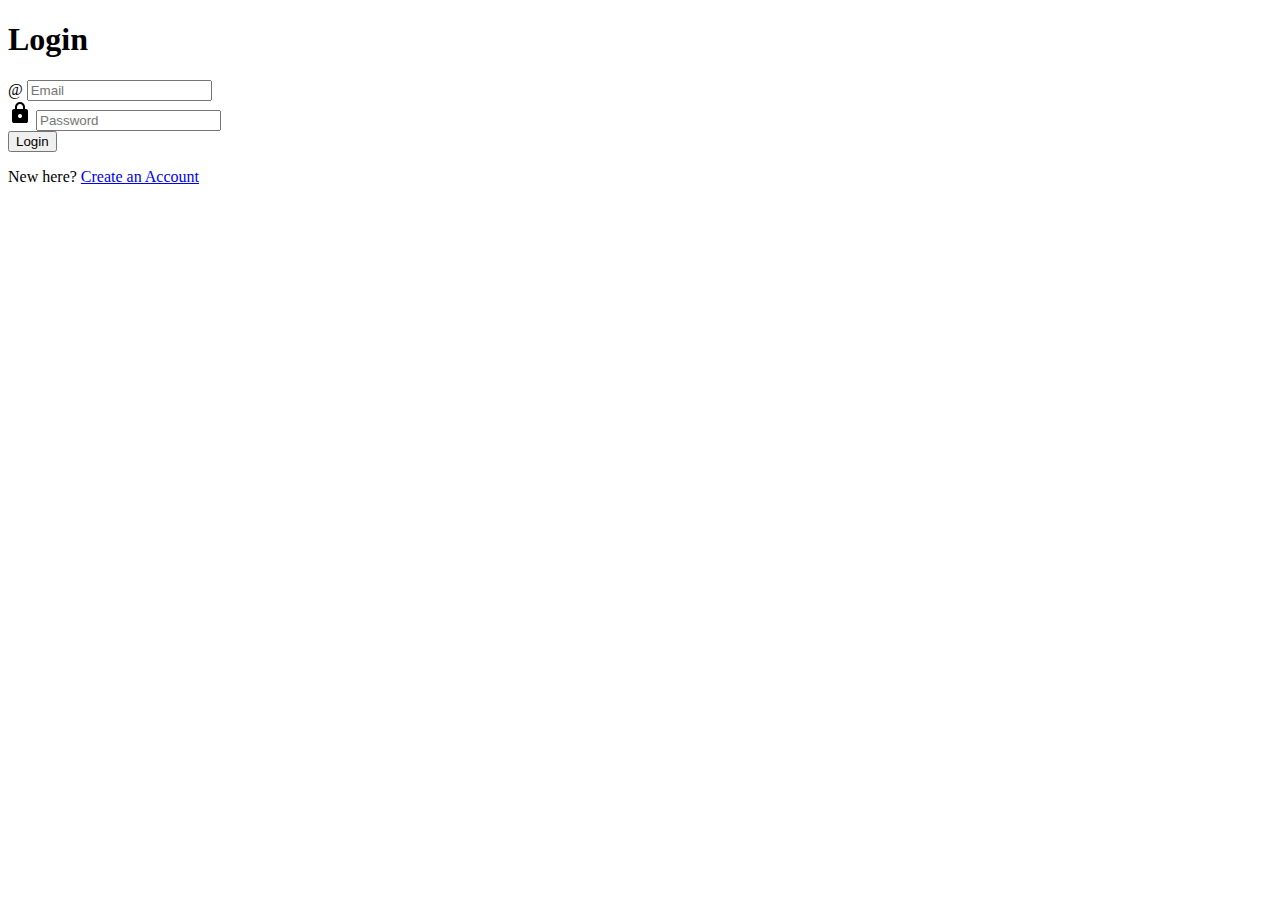
<file: login.html>
<!DOCTYPE html>
<html lang="en">
<head>
  <meta charset="UTF-8">
  <meta name="viewport" content="width=device-width, initial-scale=1.0">
  <title>Login</title>
  <link rel="stylesheet" href="style.css">
  <script type="text/javascript" src="validation.js" defer></script>
  <!-- Favicon -->
  <link href="img/icon.png" rel="icon">
</head>
<body>
  <div class="wrapper">
    <h1>Login</h1>
    <p id="error-message"></p>
    <form id="form">
      <div>
        <label for="email-input">
          <span>@</span>
        </label>
        <input type="email" name="email" id="email-input" placeholder="Email">
      </div>
      <div>
        <label for="password-input">
          <svg xmlns="http://www.w3.org/2000/svg" height="24" viewBox="0 -960 960 960" width="24"><path d="M240-80q-33 0-56.5-23.5T160-160v-400q0-33 23.5-56.5T240-640h40v-80q0-83 58.5-141.5T480-920q83 0 141.5 58.5T680-720v80h40q33 0 56.5 23.5T800-560v400q0 33-23.5 56.5T720-80H240Zm240-200q33 0 56.5-23.5T560-360q0-33-23.5-56.5T480-440q-33 0-56.5 23.5T400-360q0 33 23.5 56.5T480-280ZM360-640h240v-80q0-50-35-85t-85-35q-50 0-85 35t-35 85v80Z"/></svg>
        </label>
        <input type="password" name="password" id="password-input" placeholder="Password">
      </div>
      <button type="submit">Login</button>
    </form>
    <p>New here? <a href="signup.html">Create an Account</a></p>
  </div>
</body>
</html>
</file>
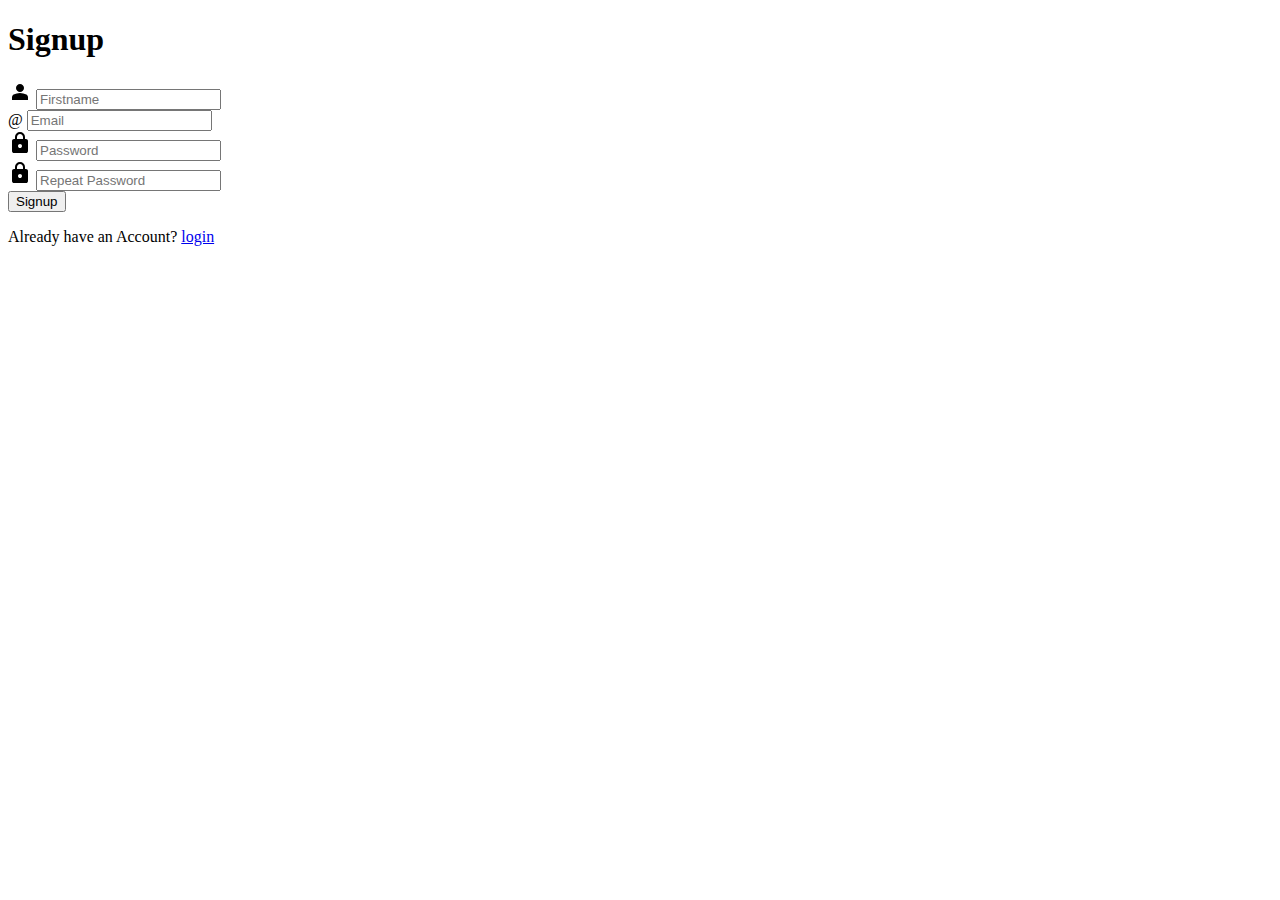
<file: signup (2).html>
<!DOCTYPE html>
<html lang="en">
<head>
  <meta charset="UTF-8">
  <meta name="viewport" content="width=device-width, initial-scale=1.0">
  <title>Signup</title>
  <link rel="stylesheet" href="style.css">
  <script type="text/javascript" src="validation.js" defer></script>
</head>
<body>
  <div class="wrapper">
    <h1>Signup</h1>
    <p id="error-message"></p>
    <form id="form">
      <div>
        <label for="firstname-input">
          <svg xmlns="http://www.w3.org/2000/svg" height="24" viewBox="0 -960 960 960" width="24"><path d="M480-480q-66 0-113-47t-47-113q0-66 47-113t113-47q66 0 113 47t47 113q0 66-47 113t-113 47ZM160-160v-112q0-34 17.5-62.5T224-378q62-31 126-46.5T480-440q66 0 130 15.5T736-378q29 15 46.5 43.5T800-272v112H160Z"/></svg>
        </label>
        <input type="text" name="firstname" id="firstname-input" placeholder="Firstname">
      </div>
      <div>
        <label for="email-input">
          <span>@</span>
        </label>
        <input type="email" name="email" id="email-input" placeholder="Email">
      </div>
      <div>
        <label for="password-input">
          <svg xmlns="http://www.w3.org/2000/svg" height="24" viewBox="0 -960 960 960" width="24"><path d="M240-80q-33 0-56.5-23.5T160-160v-400q0-33 23.5-56.5T240-640h40v-80q0-83 58.5-141.5T480-920q83 0 141.5 58.5T680-720v80h40q33 0 56.5 23.5T800-560v400q0 33-23.5 56.5T720-80H240Zm240-200q33 0 56.5-23.5T560-360q0-33-23.5-56.5T480-440q-33 0-56.5 23.5T400-360q0 33 23.5 56.5T480-280ZM360-640h240v-80q0-50-35-85t-85-35q-50 0-85 35t-35 85v80Z"/></svg>
        </label>
        <input type="password" name="password" id="password-input" placeholder="Password">
      </div>
      <div>
        <label for="repeat-password-input">
          <svg xmlns="http://www.w3.org/2000/svg" height="24" viewBox="0 -960 960 960" width="24"><path d="M240-80q-33 0-56.5-23.5T160-160v-400q0-33 23.5-56.5T240-640h40v-80q0-83 58.5-141.5T480-920q83 0 141.5 58.5T680-720v80h40q33 0 56.5 23.5T800-560v400q0 33-23.5 56.5T720-80H240Zm240-200q33 0 56.5-23.5T560-360q0-33-23.5-56.5T480-440q-33 0-56.5 23.5T400-360q0 33 23.5 56.5T480-280ZM360-640h240v-80q0-50-35-85t-85-35q-50 0-85 35t-35 85v80Z"/></svg>
        </label>
        <input type="password" name="repeat-password" id="repeat-password-input" placeholder="Repeat Password">
      </div>
      <button type="submit">Signup</button>
    </form>
    <p>Already have an Account? <a href="login.html">login</a> </p>
  </div>
</body>
</html>
</file>
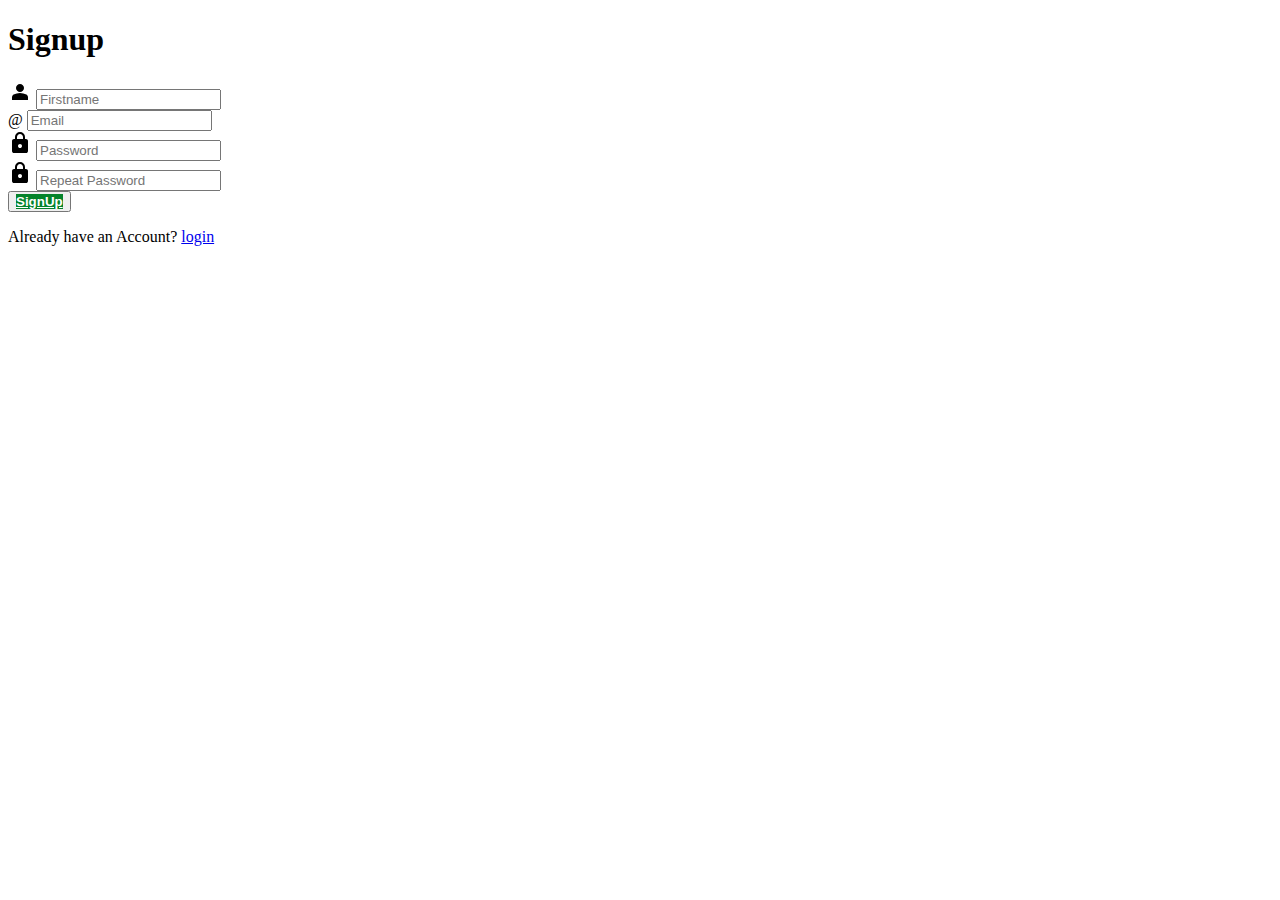
<file: signup.html>
<!DOCTYPE html>
<html lang="en">
<head>
  <meta charset="UTF-8">
  <meta name="viewport" content="width=device-width, initial-scale=1.0">
  <title>Signup</title>
  <link rel="stylesheet" href="style.css">
  <script type="text/javascript" src="validation.js" defer></script>
  <!-- Favicon -->
  <link href="img/icon.png" rel="icon">
</head>
<body>
  <div class="wrapper">
    <h1>Signup</h1>
    <p id="error-message"></p>
    <form id="form">
      <div>
        <label for="firstname-input">
          <svg xmlns="http://www.w3.org/2000/svg" height="24" viewBox="0 -960 960 960" width="24"><path d="M480-480q-66 0-113-47t-47-113q0-66 47-113t113-47q66 0 113 47t47 113q0 66-47 113t-113 47ZM160-160v-112q0-34 17.5-62.5T224-378q62-31 126-46.5T480-440q66 0 130 15.5T736-378q29 15 46.5 43.5T800-272v112H160Z"/></svg>
        </label>
        <input type="text" name="firstname" id="firstname-input" placeholder="Firstname">
      </div>
      <div>
        <label for="email-input">
          <span>@</span>
        </label>
        <input type="email" name="email" id="email-input" placeholder="Email">
      </div>
      <div>
        <label for="password-input">
          <svg xmlns="http://www.w3.org/2000/svg" height="24" viewBox="0 -960 960 960" width="24"><path d="M240-80q-33 0-56.5-23.5T160-160v-400q0-33 23.5-56.5T240-640h40v-80q0-83 58.5-141.5T480-920q83 0 141.5 58.5T680-720v80h40q33 0 56.5 23.5T800-560v400q0 33-23.5 56.5T720-80H240Zm240-200q33 0 56.5-23.5T560-360q0-33-23.5-56.5T480-440q-33 0-56.5 23.5T400-360q0 33 23.5 56.5T480-280ZM360-640h240v-80q0-50-35-85t-85-35q-50 0-85 35t-35 85v80Z"/></svg>
        </label>
        <input type="password" name="password" id="password-input" placeholder="Password">
      </div>
      <div>
        <label for="repeat-password-input">
          <svg xmlns="http://www.w3.org/2000/svg" height="24" viewBox="0 -960 960 960" width="24"><path d="M240-80q-33 0-56.5-23.5T160-160v-400q0-33 23.5-56.5T240-640h40v-80q0-83 58.5-141.5T480-920q83 0 141.5 58.5T680-720v80h40q33 0 56.5 23.5T800-560v400q0 33-23.5 56.5T720-80H240Zm240-200q33 0 56.5-23.5T560-360q0-33-23.5-56.5T480-440q-33 0-56.5 23.5T400-360q0 33 23.5 56.5T480-280ZM360-640h240v-80q0-50-35-85t-85-35q-50 0-85 35t-35 85v80Z"/></svg>
        </label>
        <input type="password" name="repeat-password" id="repeat-password-input" placeholder="Repeat Password">
      </div>
      
      <!--<button type="submit">Signup</button> -->
      <button type="Signup">
      <a href="dashboard.html"
      class="btn btn-primary py-md-3 px-md-5 me-3 animated slideInLeft">SignUp</a>
      </button>
    </form>
    <p>Already have an Account? <a href="login.html">login</a> </p>
  </div>
</body>
</html>
</file>
<file: style.css>
/********** Template CSS **********/
:root {
    --primary: #303970;
    --light: #F0FBFC;
    --light: #f0e4de;
    --dark: #181d38;
}

.btn {
    background-color: #05832b;
    border: none;
}

.btn a {
    text-decoration: none;
    color: #fff;
}

.btn:hover {
    background: transparent;
    color: var(--primary) !important;
    border: 1px solid var(--primary);
}

.btn:hover a {
    color: var(--primary) !important;
}

.btn-light {
    background-color: var(--light);
}

.btn-light:hover {
    background: transparent;
    color: var(--light) !important;
    border: 1px solid var(--light);
}

.fw-medium {
    font-weight: 600 !important;
}

.fw-semi-bold {
    font-weight: 700 !important;
}

.back-to-top {
    position: fixed;
    display: none;
    left: 45px;
    bottom: 45px;
    z-index: 99;
}


/*** Spinner ***/
#spinner {
    opacity: 0;
    visibility: hidden;
    transition: opacity .5s ease-out, visibility 0s linear .5s;
    z-index: 99999;
}

#spinner.show {
    transition: opacity .5s ease-out, visibility 0s linear 0s;
    visibility: visible;
    opacity: 1;
}


/*** Button ***/
.btn {
    font-family: 'Nunito', sans-serif;
    font-weight: 600;
    transition: .5s;
}

.btn.btn-primary,
.btn.btn-secondary {
    color: #FFFFFF;
}

.btn-square {
    width: 38px;
    height: 38px;
}

.btn-sm-square {
    width: 32px;
    height: 32px;
}

.btn-lg-square {
    width: 48px;
    height: 48px;
}

.btn-square,
.btn-sm-square,
.btn-lg-square {
    padding: 0;
    display: flex;
    align-items: center;
    justify-content: center;
    font-weight: normal;
    border-radius: 0px;
}


/*** Navbar ***/
.navbar .dropdown-toggle::after {
    border: none;
    content: "\f107";
    font-family: "Font Awesome 5 Free";
    font-weight: 900;
    vertical-align: middle;
    margin-left: 8px;
}

.navbar-light .navbar-nav .nav-link {
    margin-right: 30px;
    padding: 25px 0;
    color: #FFFFFF;
    font-size: 15px;
    text-transform: uppercase;
    outline: none;
}

.navbar-light .navbar-nav .nav-link:hover,
.navbar-light .navbar-nav .nav-link.active {
    color: var(--primary);
}

@media (max-width: 991.98px) {
    .navbar-light .navbar-nav .nav-link {
        margin-right: 0;
        padding: 16px 0;
    }

    .navbar-light .navbar-nav {
        border-top: 1px solid #EEEEEE;
    }
}

.navbar-light .navbar-brand,
.navbar-light a.btn {
    height: 75px;
}

.navbar-light .navbar-nav .nav-link {
    color: var(--dark);
    font-weight: 500;
}

.navbar-light.sticky-top {
    top: -100px;
    transition: .5s;
}

.navbar-toggler-icon {
    color: #fb873f;
}

.navbar-toggler {
    border: 2px solid #fb873f;
}

@media (min-width: 992px) {
    .navbar .nav-item .dropdown-menu {
        display: block;
        margin-top: 0;
        opacity: 0;
        visibility: hidden;
        transition: .5s;
    }

    .navbar .dropdown-menu.fade-down {
        top: 100%;
        transform: rotateX(-75deg);
        transform-origin: 0% 0%;
    }

    .navbar .nav-item:hover .dropdown-menu {
        top: 100%;
        transform: rotateX(0deg);
        visibility: visible;
        transition: .5s;
        opacity: 1;
    }
       
}

/*** Header carousel ***/

.header-carousel .owl-carousel-item {
    position: relative;
    height: 100vh;
}

.header-carousel p {
    margin-top: 20px;
    font-size: 20px;
    line-height: 30px;
}

@media (max-width: 1300px) {
    .header-carousel .owl-carousel-item {
        position: relative;
        min-height: 80vh;
    }

    .header-carousel .owl-carousel-item img {
        position: absolute;
        width: 100%;
        height: 100%;
        object-fit: cover;
    }
}

@media (max-width: 768px) {
    .header-carousel .owl-carousel-item {
        position: relative;
        min-height: 500px;
    }

    .header-carousel .owl-carousel-item img {
        position: absolute;
        width: 100%;
        height: 100%;
        object-fit: cover;
    }
}

@media (max-width: 430px) {

    .header-carousel .owl-carousel-item {
        position: relative;
        height: 500px;
    }

    .header-carousel .owl-carousel-item img {
        position: absolute;
        width: 100%;
        height: 100%;
        object-fit: cover;
    }

    .header-carousel h1 {
        font-size: 30px;
        line-height: 30px;
    }

    .header-carousel p {
        margin-top: 20px;
        font-size: 15px;
        line-height: 20px;
    }
}

.header-carousel .owl-nav {
    position: absolute;
    top: 50%;
    right: 8%;
    transform: translateY(-50%);
    display: flex;
    flex-direction: column;
}

.header-carousel .owl-nav .owl-prev,
.header-carousel .owl-nav .owl-next {
    margin: 7px 0;
    width: 45px;
    height: 45px;
    display: flex;
    align-items: center;
    justify-content: center;
    color: #FFFFFF;
    background: transparent;
    border: 1px solid #FFFFFF;
    font-size: 22px;
    transition: .5s;
}

.header-carousel .owl-nav .owl-prev:hover,
.header-carousel .owl-nav .owl-next:hover {
    background: var(--primary);
    border-color: var(--primary);
}

.page-header {
    background: linear-gradient(rgba(24, 29, 56, .7), rgba(24, 29, 56, .7)), url(../img/carousel-1.jpg);
    background-position: center center;
    background-repeat: no-repeat;
    background-size: cover;
}

.page-header-inner {
    background: rgba(15, 23, 43, .7);
}

.breadcrumb-item+.breadcrumb-item::before {
    color: var(--light);
}


/*** Section Title ***/
.section-title {
    position: relative;
    display: inline-block;
    text-transform: uppercase;
}

.section-title::before {
    position: absolute;
    content: "";
    width: calc(100% + 80px);
    height: 2px;
    top: 4px;
    left: -40px;
    background: var(--primary);
    z-index: -1;
}

.section-title::after {
    position: absolute;
    content: "";
    width: calc(100% + 120px);
    height: 2px;
    bottom: 5px;
    left: -60px;
    background: var(--primary);
    z-index: -1;
}

.section-title.text-start::before {
    width: calc(100% + 40px);
    left: 0;
}

.section-title.text-start::after {
    width: calc(100% + 60px);
    left: 0;
}


/*** Service ***/
.service-item {
    transition: .5s;
}


.service-item i {
    color: var(--primary);
}

.service-item:hover {
    margin-top: -10px;
    background: var(--primary);
}

.service-item * {
    transition: all .3s ease-in-out;
}

.service-item:hover * {
    color: #fff !important;
}

.course-item img {
    width: 100%;
    height: 200px;
    border-radius: 5px;
}

/*** Categories & Courses ***/

.category .content {
    cursor: pointer;
    transition: .5s;
}

.category .content:hover {
    background-color: var(--primary);
    color: #fff;
}

.category .content h5 a {
    text-decoration: none;
    color: var(--dark);
    transition: all 0.3s ease-in-out;
}

.category .content:hover h5 a {
    color: #fff !important;
}

.category img {
    width: 50px;
    height: 50px;
}

.category img,
.course-item img {
    transition: .5s;
}

.category a:hover img,
.course-item:hover img {
    transform: scale(1.1);
    margin-top: -10px;
}


/*** Team ***/
.team-item img {
    transition: .5s;
}

.team-item:hover img {
    transform: scale(1.1);
}


/*** Testimonial ***/
.testimonial-carousel::before {
    position: absolute;
    content: "";
    top: 0;
    left: 0;
    height: 100%;
    width: 0;
    background: linear-gradient(to right, rgba(255, 255, 255, 1) 0%, rgba(255, 255, 255, 0) 100%);
    z-index: 1;
}

.testimonial-carousel::after {
    position: absolute;
    content: "";
    top: 0;
    right: 0;
    height: 100%;
    width: 0;
    background: linear-gradient(to left, rgba(255, 255, 255, 1) 0%, rgba(255, 255, 255, 0) 100%);
    z-index: 1;
}

@media (min-width: 768px) {

    .testimonial-carousel::before,
    .testimonial-carousel::after {
        width: 200px;
    }
}

@media (min-width: 992px) {

    .testimonial-carousel::before,
    .testimonial-carousel::after {
        width: 300px;
    }
}

.testimonial-carousel .owl-item .testimonial-text,
.testimonial-carousel .owl-item.center .testimonial-text * {
    transition: .5s;
}

.testimonial-carousel .owl-item.center .testimonial-text {
    background: var(--primary) !important;
}

.testimonial-carousel .owl-item.center .testimonial-text * {
    color: #FFFFFF !important;
}

.testimonial-carousel .owl-dots {
    margin-top: 24px;
    display: flex;
    align-items: flex-end;
    justify-content: center;
}

.testimonial-carousel .owl-dot {
    position: relative;
    display: inline-block;
    margin: 0 5px;
    width: 15px;
    height: 15px;
    border: 1px solid #CCCCCC;
    transition: .5s;
}

.testimonial-carousel .owl-dot.active {
    background: var(--primary);
    border-color: var(--primary);
}


/*** Footer ***/
.footer .btn.btn-social {
    margin-right: 5px;
    width: 35px;
    height: 35px;
    display: flex;
    align-items: center;
    justify-content: center;
    color: var(--light);
    font-weight: normal;
    border: 1px solid #FFFFFF;
    border-radius: 35px;
    transition: .3s;
}

.footer .btn.btn-social:hover {
    color: var(--primary);
}

.footer .btn.btn-link {
    display: block;
    margin-bottom: 5px;
    padding: 0;
    text-align: left;
    color: #FFFFFF;
    font-size: 15px;
    font-weight: normal;
    text-transform: capitalize;
    transition: .3s;
}

.footer .btn.btn-link::before {
    position: relative;
    content: "\f105";
    font-family: "Font Awesome 5 Free";
    font-weight: 900;
    margin-right: 10px;
}

.footer .btn.btn-link:hover {
    letter-spacing: 1px;
    box-shadow: none;
}

.footer .copyright {
    padding: 25px 0;
    font-size: 15px;
    border-top: 1px solid rgba(256, 256, 256, .1);
}

.footer .copyright a {
    color: var(--light);
}

.footer .footer-menu a {
    margin-right: 15px;
    padding-right: 15px;
    border-right: 1px solid rgba(255, 255, 255, .1);
}

.footer .footer-menu a:last-child {
    margin-right: 0;
    padding-right: 0;
    border-right: none;
    .container-xxl {
        margin-top: 2rem;
    }
    
    .form-floating input {
        border: 1px solid #ced4da;
        border-radius: 0.25rem;
        padding: 1.25rem 1rem;
        font-size: 1rem;
    }
    
    .form-floating label {
        padding: 1rem;
    }
    
    .btn {
        background-color: #05832b;
        border: none;
    }
    
    .btn:hover {
        background-color: #34c671;
    }
    
}
</file>
